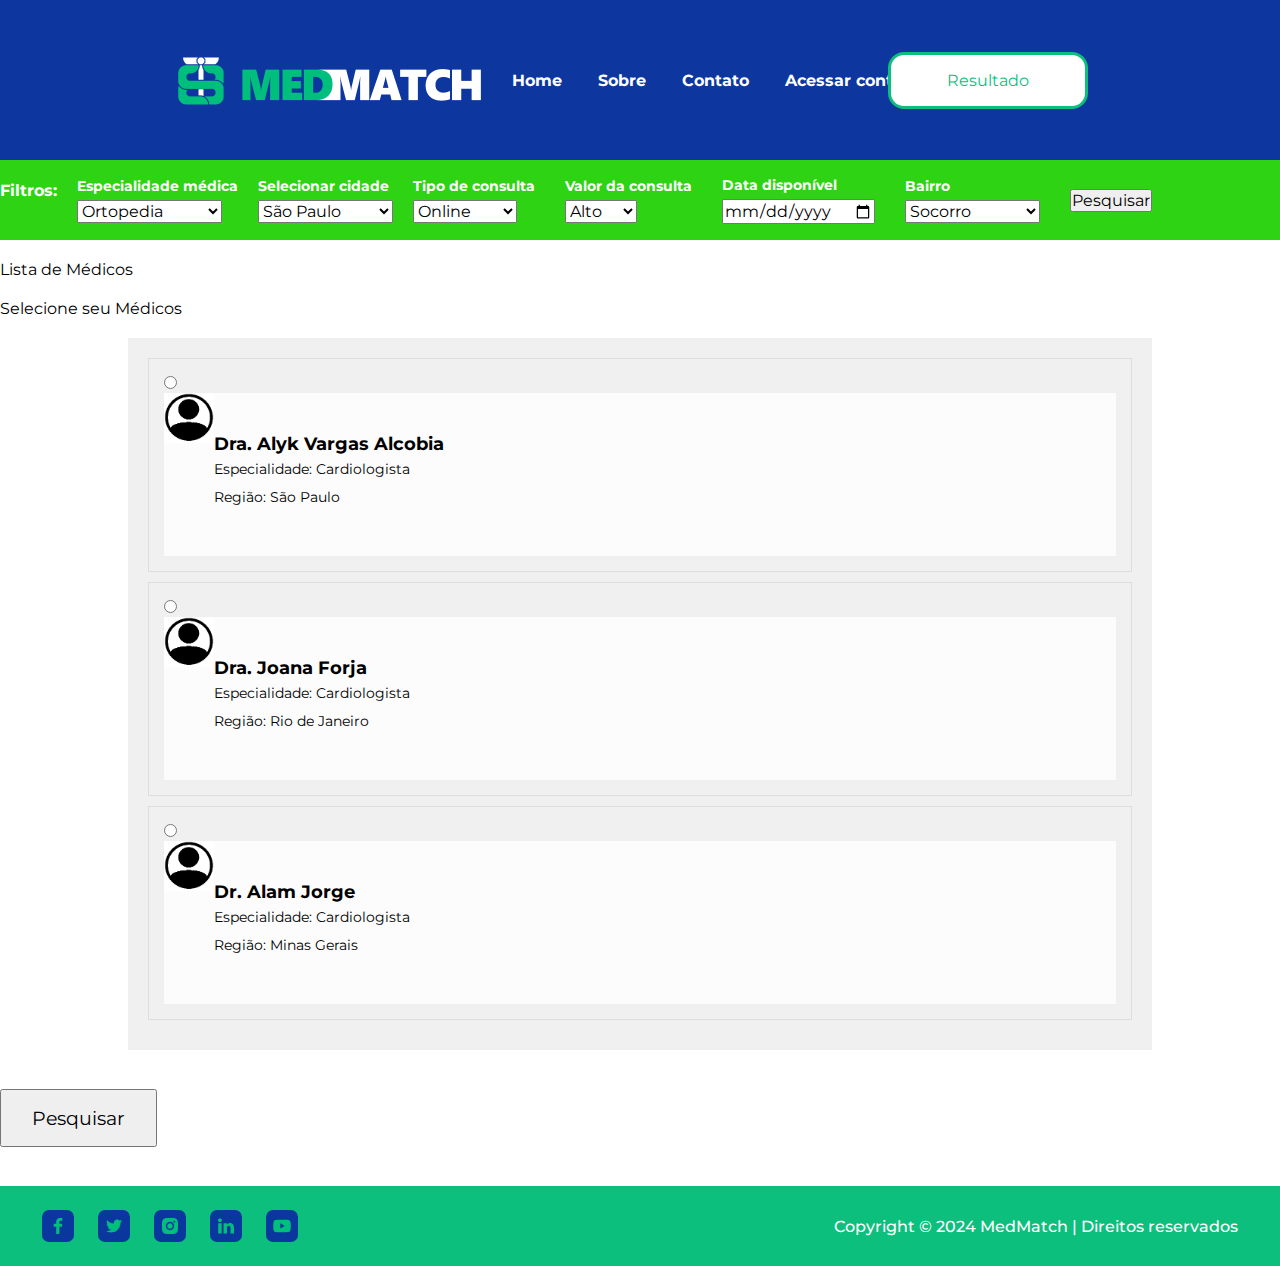
<file: Paginahospitala3/index.html>
<!DOCTYPE html>
<html lang="en">
<head>
    <title>RESULTADO</title>
    <meta charset="UTF-8">
    <meta name="viewport" content="width=device-width, initial-scale=1.0">

    <!-- Link to page CSS -->
    <link rel="stylesheet" href="./css/estilo.css">
   

    <!-- Link to google fonts -->
    <link rel="preconnect" href="https://fonts.googleapis.com">
    <link rel="preconnect" href="https://fonts.gstatic.com" crossorigin>
    <link href="https://fonts.googleapis.com/css2?family=Montserrat:ital,wght@0,100..900;1,100..900&display=swap" rel="stylesheet">
</head>
<body>
    
<!-- Cabeçalho -->
<div id="navi-bar">
    <img class="logo" src="assets/medmatch-logomarca-negativo-horizontal.png" alt="" id="logo">
    <div id="links">
        <a href="#Home">Home</a>
        <a href="#Sobre">Sobre</a>
        <a href="#Contato">Contato</a>
        <a href="#Conta"> Acessar conta </a>
    </div> 
    <div class="green-button button" id="top-button">Resultado</div>
    
</div>

<div id="green-bar"> 
    <div id="a"> 
        <div class="element-spacing">
            <a> <div class="paragrafo">Filtros: </div> </a> 
        </div>
    </div>
    
    <div class="element-spacing">
        <a> <p>Especialidade médica </p> </a>
        <label form="doc"> </label>  
        <select name="doc" id="doc">
            <option value="Ortopedia ">Ortopedia </option>
            <option value="cardiologista">cardiologista</option>
            <option value="clínico_geral">clínico geral</option>
            <option value="nutricionista">nutricionista</option>
            <option value="dermatologista">dermatologista</option>
            <option value="otorrino">otorrino</option>
        </select>
    </div>

    <div class="element-spacing">
        <a> <p>Selecionar cidade </p> </a>
        <select name="cidade" id="cidade" onchange="updateBairros()">
            <option value="São Paulo">São Paulo</option>
            <option value="Rio de Janeiro">Rio de Janeiro</option>
            <option value="Contagem">Contagem</option>
        </select>
    </div>
   
        <div class="element-spacing2">
           <a> <p>Tipo de consulta</p> </a>
            <select name="tipo_consulta" id="tipo_consulta">
                <option value="online">Online</option>
                <option value="presencial">Presencial</option>
            </select>
        </div>
    
        <div class="element-spacing2">
        <a>   <p>Valor da consulta</p> </a>
            <select name="valor_consulta" id="valor_consulta">
                <option value="alto">Alto</option>
                <option value="medio">Médio</option>
                <option value="baixo">Baixo</option>
            </select>
        </div>
    
        <div class="element-spacing2">
         <a>   <p>Data disponível</p> </a>
            <input type="date" id="data_disponivel" name="data_disponivel">
        </div>
    
        <div class="element-spacing2">
      <a>      <p>Bairro</p> </a>
            <select name="bairro" id="bairro">
                <!-- Options will be dynamically added here -->
            </select>
        </div>
        <input type="submit" value="Pesquisar">
    </div>
    

<!-- Resultados Médicos -->
<div class="paragrafo"> </div>
<div class="paragrafo">Lista de Médicos </div>
<div class="paragrafo">Selecione seu Médicos </div>

<div class="container2">
    <ul class="lista-medicos">
        <li>
            <label>
                <input type="radio" name="medico">
                <div class="cell-container">
                    <img class="logo-pequeno" src="assets/elipse.png" alt="Imagem do médico">
                    <div class="dados-medico">
                        <h2 class="texto-medico">Dra. Alyk Vargas Alcobia</h2>
                        <p class="texto-medico">Especialidade: Cardiologista</p>
                        <p class="texto-medico">Região: São Paulo </p>
                        <div class="avaliacao"></div>
                    </div>
                </div>
            </label>
        </li>

        <li>
            <label>
                <input type="radio" name="medico">
                <div class="cell-container">
                    <img class="logo-pequeno" src="assets/elipse.png" alt="Imagem do médico">
                    <div class="dados-medico">
                        <h2 class="texto-medico">Dra. Joana Forja</h2>
                        <p class="texto-medico">Especialidade: Cardiologista</p>
                        <p class="texto-medico">Região: Rio de Janeiro</p>
                        <div class="avaliacao"></div>
                    </div>
                </div>
            </label>
        </li>

        <li>
            <label>
                <input type="radio" name="medico">
                <div class="cell-container">
                    <img class="logo-pequeno" src="assets/elipse.png" alt="Imagem do médico">
                    <div class="dados-medico">
                        <h2 class="texto-medico">Dr. Alam Jorge</h2>
                        <p class="texto-medico">Especialidade: Cardiologista</p>
                        <p class="texto-medico">Região: Minas Gerais</p>
                        <div class="avaliacao"></div>
                    </div>
                </div>
            </label>
        </li>
    </ul>
</div>

<a> <div class="paragrafo">Filtros: </div> </a>


<div class="element-spacing">
    <form action="index.html" method="GET">
        <!-- Assuming you're using a form element to wrap the input -->
        <input type="submit" value="Pesquisar" class="search-button">
    </form>
</div>
        <a> <div class="paragrafo">Filtros: </div> </a>
    </div>



<!-- Rodapé -->
<div id="footer">
<div id="cell-4">
<img src="assets/icones social/icones-social-01.svg" alt="">
<img src="assets/icones social/icones-social-02.svg" alt="">
<img src="assets/icones social/icones-social-03.svg" alt="">
<img src="assets/icones social/icones-social-04.svg" alt="">
<img src="assets/icones social/icones-social-05.svg" alt="">
</div>

    Copyright © 2024 MedMatch | Direitos reservados
</div>



<!-- JS para quando o usúario selecionar a cidade, os bairros vão aparecer respectivamente  -->
<script>
    function updateBairros() {
        var cidadeSelect = document.getElementById("cidade");
        var bairroSelect = document.getElementById("bairro");

        // Limpar as opções atuais
        bairroSelect.innerHTML = "";

        // Cidades e seus respectivos bairros
        var cidadesBairros = {
            "São Paulo": ["Socorro", "Ademar", "Campo Limpo"],
            "Rio de Janeiro": ["Copacabana", "Méier", "Leblon"],
            "Contagem": ["Nova Contagem", "Eldorado", "Bandeirantes"]
        };

        // Adicionar as opções de bairros da cidade selecionada
        var cidadeSelecionada = cidadeSelect.value;
        cidadesBairros[cidadeSelecionada].forEach(function(bairro) {
            var option = document.createElement("option");
            option.text = bairro;
            option.value = bairro;
            bairroSelect.appendChild(option);
        });
    }

    // Atualizar os bairros assim que a página carregar
    window.onload = updateBairros;
</script>

</body>
</html>
</file>
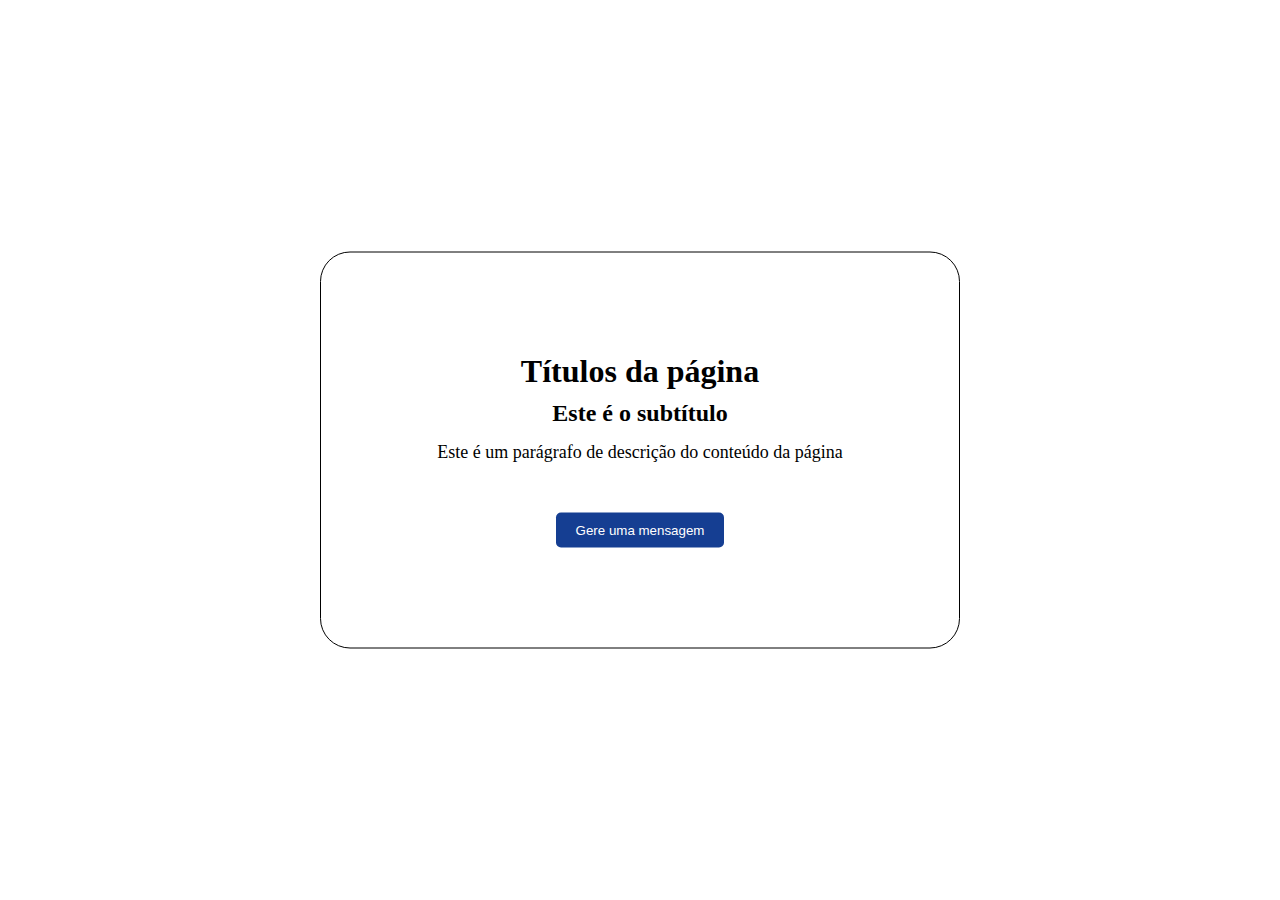
<file: Quadro/index.html>
<!DOCTYPE html>
<html lang="en">
<head>
    <meta charset="UTF-8">
    <meta name="viewport" content="width=device-width, initial-scale=1.0">
    <title>Document</title>
    <link rel="stylesheet" href="style.css">
</head>
<body>

    <div class="container">
        <h1 class="title">Títulos da página</h1>
        <h2 class="subtitle">Este é o subtítulo</h2>
        <p class="paragraph">Este é um parágrafo de descrição do conteúdo da página</p>
        <button class="msg-button">Gere uma mensagem</button>
    </div>

    <script src="app.js"></script>

</body>
</html>
</file>
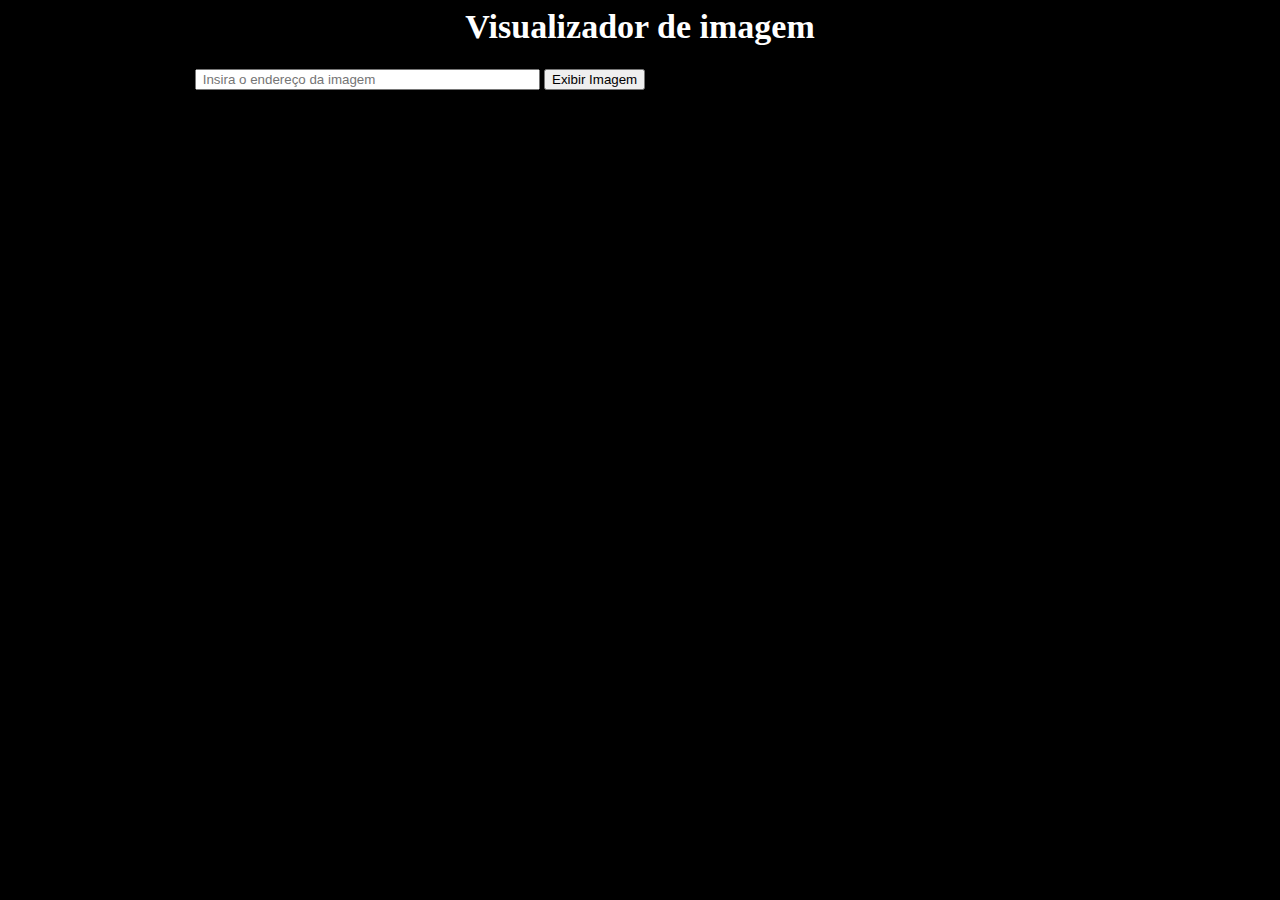
<file: aparecerimagenslink.html>
<html>
<body bgcolor="black";  

<head>
    <title>Visualizador de Imagem</title>
    
    <!-- css -->
    <style>
           h1 {
            font-size: 34px; /* Tamanho da fonte desejado */
            color: white;    /* Cor desejada, você pode substituir por outra cor */
            text-align: center; /* Alinhamento desejado, por exemplo, ao centro */
        }
        p {
            font-size: 16px;
            line-height: 1.5;
        }
       
    </style>
</head>

<body>
   
    <H1> Visualizador de imagem </H1>

       <label for="campofilmefavorito">Cole o endereço da imagem:</label>
        <input type="text" id="campofilmefavorito" size="40" placeholder=" Insira o endereço da imagem ">
    <button onclick="adicionarfilme()">Exibir Imagem</button>
    <div id="filme"></div>
   
   
    <!-- Java script -->
   <script>
  
  
   function adicionarfilme() {
       var campofilmefavorito = document.getElementById("campofilmefavorito").value;
       var filme = document.getElementById("filme"); 
   
       if (campofilmefavorito) {
           const img = new Image();
           img.src = campofilmefavorito;
           img.onload = function() {
               filme.innerHTML = ""; // Limpar o conteúdo anterior, se houver.
               filme.appendChild(img);
           };
           img.onerror = function() {
               filme.innerHTML = "Erro ao carregar a imagem.";
           };
       } else {
           filme.innerHTML = "URL inválida.";
       }
   }

  
    </script>
</body>
</html>
</file>
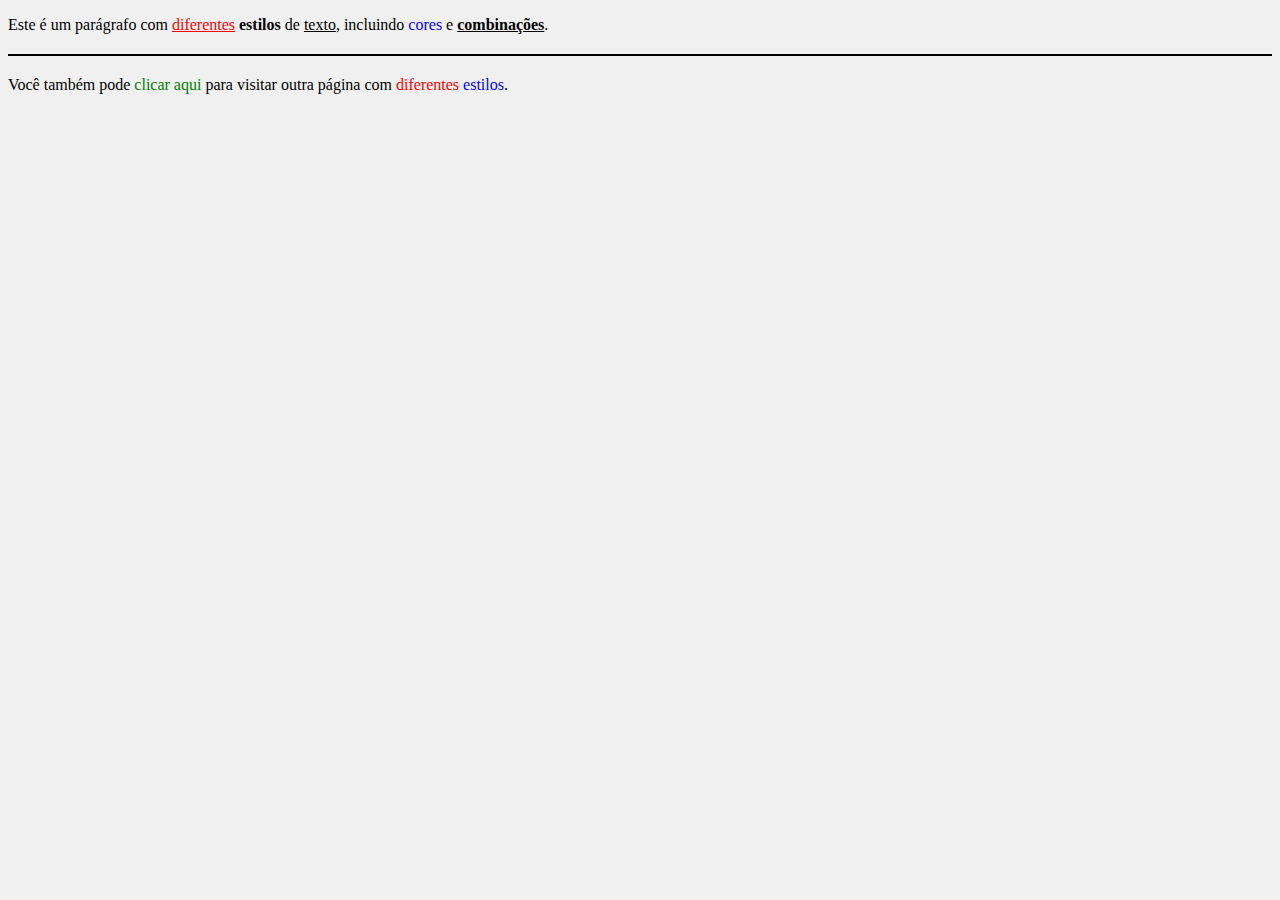
<file: exemplo html 2.html>
<!DOCTYPE html>
<html>

<head>
  <style>
    body {
      background-color: #f0f0f0;
    }
  </style>
</head>

<body>
  <p>Este é um parágrafo com <span style="color: red; text-decoration: underline;">diferentes</span>
    <span style="font-weight: bold;">estilos</span> de <span style="text-decoration: underline;">texto</span>,
    incluindo <span style="color: blue;">cores</span> e <span style="font-weight: bold; text-decoration: underline;">combinações</span>.</p>

  <hr style="border: 1px solid black; margin: 20px 0;">

  <p>Você também pode <a href="outra_pagina.html" style="color: green; text-decoration: none;">clicar aqui</a> para visitar
    outra página com <span style="color: red;">diferentes</span> <span style="color: blue;">estilos</span>.</p>
</body>

</html>
</file>
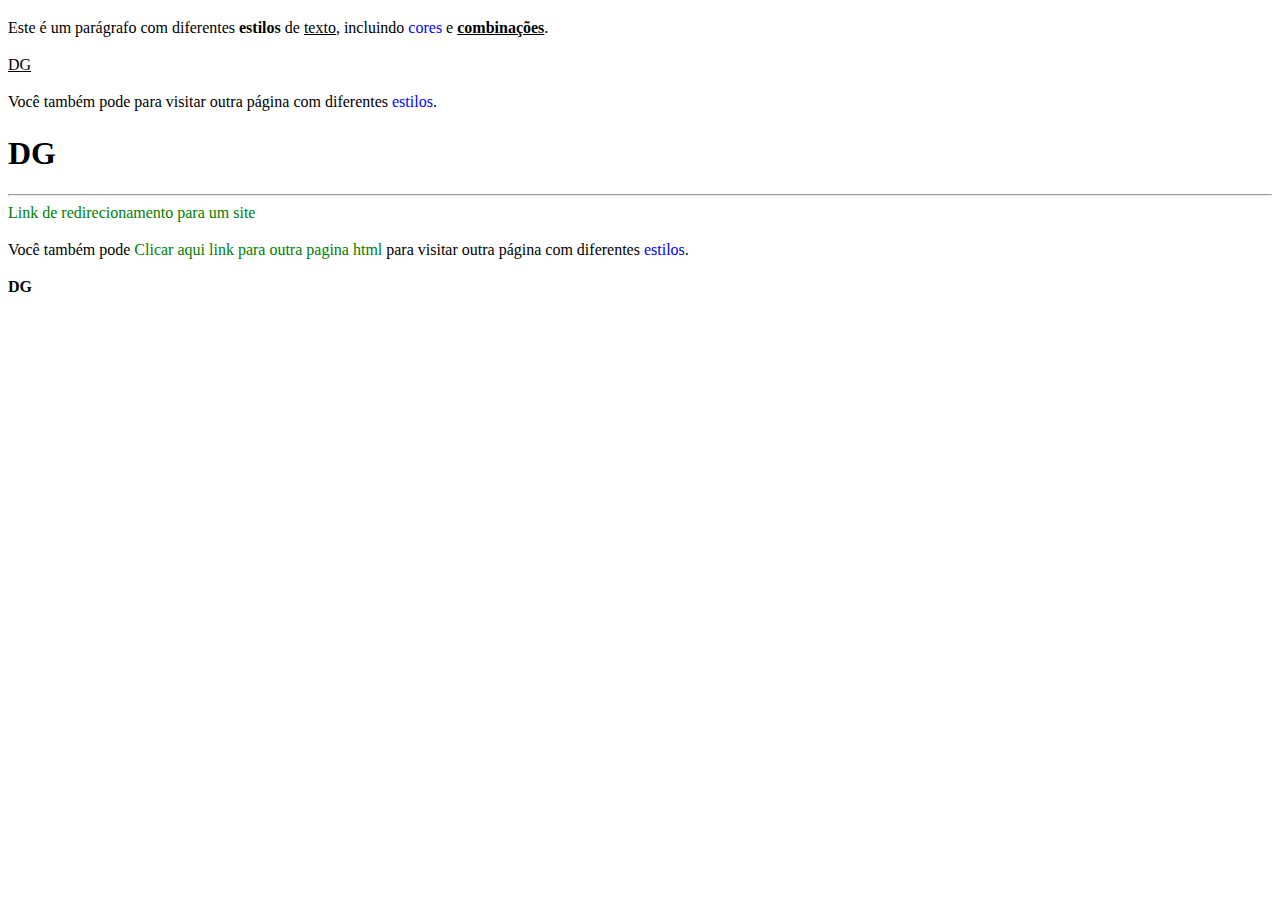
<file: exemplo html.html>
<!DOCTYPE html>
<html>

<head>
  <style>

<!-- Coméntario -->
<!-- Cor do fundo branco -->

body {
      background-color: white;
    }
    

    p {
      font-size: 16px;
      line-height: 1.5;
    }

    <!-- Mudar cor da fonte para vermelho -->
    .red-font {
      color: red;
    }

    .blue-font {
      color: blue;
    }

    .underlined {
      text-decoration: underline;
    }

    .bold {
      font-weight: bold;
    }

    .link {
      color: green;
      text-decoration: none;
    }

    .link:hover {
      text-decoration: underline;
    }

    .linha {
      border-top: 1px solid black;
      margin: 20px 0;
    }
    <h1 Texto grande </h1>
        <h1 Título em </h1>
        <h1 style="color: red;">Título em <strong>negrito</strong></h1>

  </style>
</head>

<body>
   
<!-- <p> parágrafo -->

  <p>Este é um parágrafo com <span class="red-font">diferentes</span> <span class="bold">estilos</span> de <span
      class="underlined">texto</span>, incluindo <span class="blue-font">cores</span> e <span
      class="bold underlined">combinações</span>.</p>
      <span class="underlined"> DG </span>

  <p>Você também pode  para visitar outra página com <span
      class="red-font">diferentes</span> <span class="blue-font">estilos</span>.</p>

      <!-- se mudar o número do h1 h2 mudar o tamanho da fonte h1 maior h6 menor -->
      <h1> DG </h1>

      <!-- HR LINHHA -->
      <HR>

      <a class="link" href="https://www.youtube.com/">Link de redirecionamento para um site </a>
<p>

    <!-- Link para outra pagina html -->
    Você também pode <a class="link" href="acai.html"> Clicar aqui link para outra pagina html </a> para visitar outra página com <span
      class="red-font">diferentes</span> <span class="blue-font">estilos</span>.</p>

      <!-- <strong> MUDAR COR DA FONTE -->
      <strong> DG </strong>

      </body>

</html>
</file>
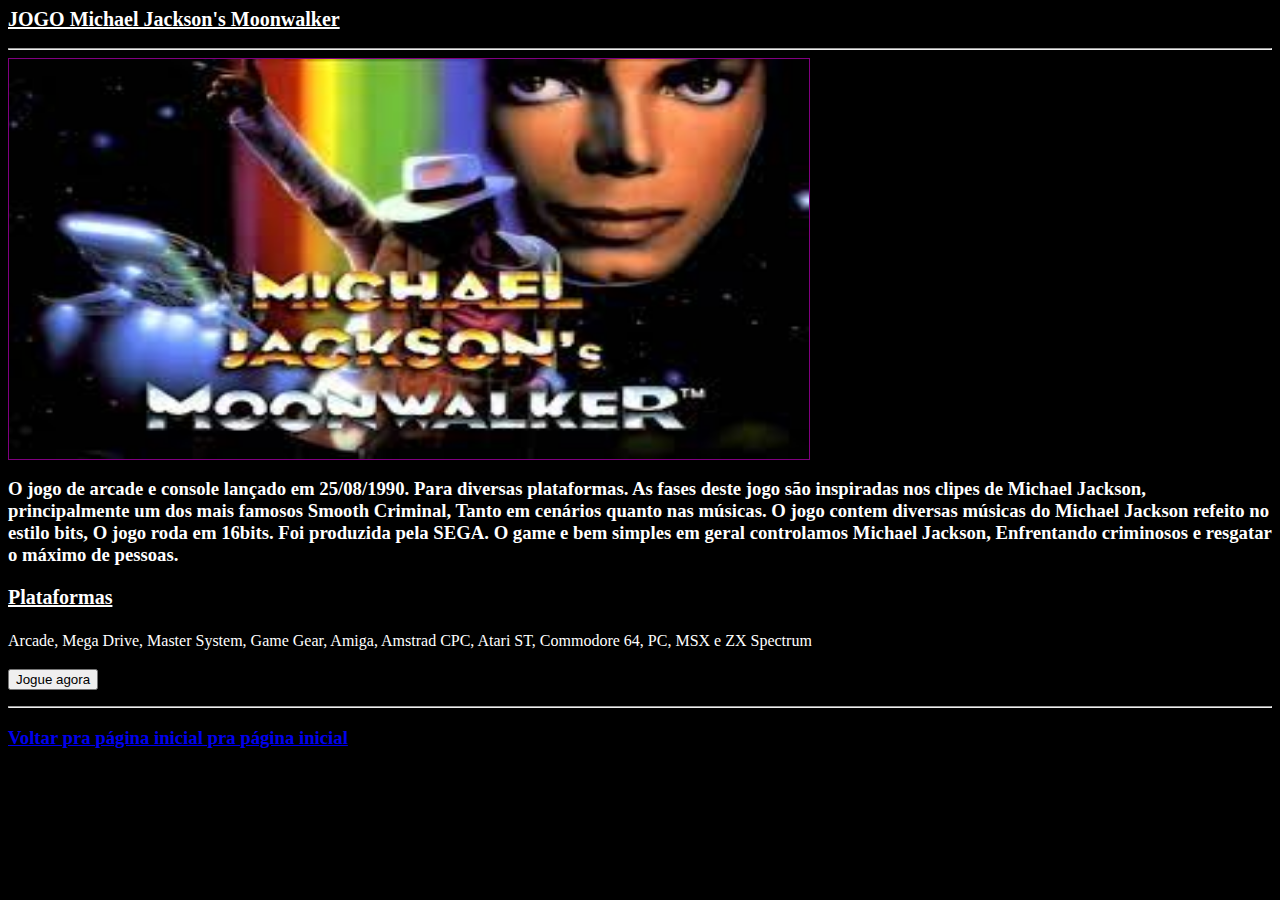
<file: Site_michael_jackson/jogo.html>
<html>
<head>
<title> jogo_www.neverland.com.br </title>
<link rel="stylesheet" href="styless.css"> 

<sub>
<H2> JOGO Michael Jackson's Moonwalker  </H2>
</sub>

<hr>

<img src="jogo.jpg" width="800" height="400" />

<h3> O jogo de arcade e console lançado em 25/08/1990. Para diversas plataformas. As fases deste jogo são inspiradas nos clipes de Michael Jackson, principalmente um dos mais famosos Smooth Criminal, Tanto em cenários quanto nas músicas. O jogo contem diversas músicas do Michael Jackson refeito no estilo bits, 
O jogo roda em 16bits. Foi produzida pela SEGA. O game e bem simples em geral controlamos Michael Jackson, Enfrentando criminosos e resgatar o máximo de pessoas.   
<p>

<h2> <sub> Plataformas </sub> </h2> 

<p>
Arcade, Mega Drive, Master System, Game Gear, Amiga, Amstrad CPC, Atari ST, Commodore 64, PC, MSX e ZX Spectrum

</h3>


<p> 

<!-- Botão html com link de rédirecionamento para um site com o  jogo   --> 

<a href="https://www.arcadeflix.com.br/2022/03/michael-jacksons-moonwalker-genesis.html" target="_blank">
<button> Jogue agora </button>
</a>

<p> 

<p>
    <p>

    <hr> 


<h3> <a href="index.html">  Voltar pra página inicial pra página inicial </h3> </a>    




</head>
</html>
</file>
<file: Paginahospitala3/css/estilo.css>
/* #region Variables */
:root {
    --dark-midnight: #313131;
    --light-midnight: #414042;

    --light-green: #00e093;
    --dark-green: #0cbf7d;

    --current-blue: #0A379E;

    --top-background:#0d369e;

    --error-color:#0d369e;
}
/*#endregion */

/* #region Common */
* {
    margin: 0;
    padding: 0;
    box-sizing: border-box;

    font-family: 'Montserrat';
    font-size: 1rem;
}

body {
    display: flex;
    flex-direction: column;
    font-family: Arial, sans-serif;
}

a {
    text-decoration: none;
    color: white;
    font-weight: 700;;
}
/*#endregion */

/*#region Buttons */
.button {
    border-style: solid;
    border-radius: 1rem;
    border-width: 0.2rem;
    padding-top: 1rem;
    padding-bottom: 1rem;
    padding-left: 3.5rem;
    padding-right: 3.5rem;
    text-align: center;
    display: inline-block;
    transition: background-color 0.3s, color 0.3s;
}

.green-button {
    background-color: white;
    border-color: var(--dark-green);
    color: var(--dark-green);
}

.green-button:hover {
    background-color: var(--light-green);
    border-color: var(--light-green);
    color: white;
}

.green-button:active {
    background-color: var(--dark-green);
    border-color: var(--dark-green);
    color: white;
}

.midnight-button {
    background-color: white;
    border-color: var(--dark-midnight);
    color: var(--dark-midnight);
    width: 70%; /* Set a fixed width for the buttons */
    box-sizing: border-box; /* Include padding and border in the width calculation */
    padding: 1rem 3.5rem; /* Adjust padding as needed */
}

.midnight-button:hover {
    background-color: var(--light-midnight);
    border-color: var(--light-midnight);
    color: white;
}

.midnight-button:active {
    background-color: var(--dark-midnight);
    border-color: var(--dark-midnight);
    color: white;
}
/*#endregion */

/*#region N-bar */
#navi-bar {
    background-color: var(--top-background);
    display: flex;
    align-items: center;
    height: 10rem;
}
#green-bar {
    background-color: #2ED313;
    display: flex;
    align-items: center;
    height: 5rem;
}

.logo {
    width: 400px;
    margin-left: 10%;
}

#top-button {
    position: absolute;
    right: 15%;
}

#links {
    position: absolute;
    left: 40%;
}

#links a {
    margin-right: 2rem;
}

.b {
    margin-right: 2rem;
    position: absolute;
    left: 40%;
}
/* #endregion */

/*#region Content */
#grid-container {
    /* margin-top: 0rem; */
    margin-bottom: 1rem;
    display: grid;
    grid-template-columns: 1fr 1fr;
    grid-template-rows: auto auto;
    column-gap: 12rem;
}

.text > * {
    font-size: 3rem;
    font-weight: 120;
}

#title {
    color: var(--error-color);
    font-weight: 750;
}


#cell-1 {
    margin-left: 15%; /* Adjust the margin to move the image further to the right */
}

#error {
    width: 50rem;
}

#cell-2 {
    margin-top: 3.8rem;
    margin-right: 27%; /* Adjust the margin to move the image further to the right */
}

#cell-3 {
    margin-top: .7rem; /* Adjust the margin to move the image down */
    margin-left: 10%; /* Adjust the margin to move the image further to the right */
    
}

.cell-container {
    position: relative; /* Permite posicionamento absoluto para a imagem */
  }
  
  .logo-pequeno {
    position: absolute; /* Posiciona a imagem sobreposta ao conteúdo */
    top: 0; /* Alinha a imagem ao topo do container */
    left: 0; /* Alinha a imagem à esquerda do container */
    width: 50px; /* Define a largura da imagem */
    height: 50px; /* Define a altura da imagem */
  }
  
  .dados-medico {
    padding: 40px; /* Adiciona espaçamento interno ao container */
    background-color: rgba(255, 255, 255, 0.8); /* Cor de fundo semi-transparente */
  }
  .texto-medico {
    margin-left: 10px; /* Adjust the value for desired left margin */
  }
  
  .cell-container p {
    margin-bottom: 10px;
  }
  
  .spacer {
    margin-bottom: 20px; /* Adjust as needed for spacing between paragraphs */
  }

  .logo-small {
    width: 30px; /* ajuste conforme necessário */
    position: relative;
    z-index: -1; /* faz com que a imagem fique atrás */
    margin-right: 10px; /* ajuste conforme necessário */
}

#cell-4 {
    margin-right: 40%;
    display: flex;
    justify-content: center; /* Adjust as needed */
    align-items: center;
    
}

#cell-4 > * {
    margin-right: 1.5rem;
    float: left;
    height: 2rem;
    width: 2rem;
}
/*#endregion*/

/*#region Footer */
#footer {
    margin-top: auto;
    height: 5rem;
    background-color: var(--dark-green);
    display: flex;
    justify-content: center;
    align-items: center;
    font-weight: 500;
    font-size: 1rem;
    color: white;
    position: relative;
    bottom: 0;
    width: 100%;
}
/*#endregion*/
.element-spacing {
    margin-right: 20px;
  }
  .element-spacing2 {
    margin-right: 30px;
    display: inline-block;
    vertical-align: top;
  }
  
  .container {
    white-space: nowrap;
  }
  .container2 {
    width: 80%;
    margin: 0 auto;
    padding: 20px;
    background-color: #f0f0f0;
}

  .paragrafo {
margin-bottom: 20px;
  }

  .paragrafo2 {
    margin-bottom: 150px;
      }

      .containermedico {
        position: absolute;
        top: 60%;
        left: 50%;
        background-color: #00BF7D; /* Cor de fundo alterada */
        transform: translate(-50%, -50%);
        display: flex;
        flex-direction: column;
        border: 1px solid black;
        width: clamp(250px, 10%, 800px);
        padding: 20px 0;
        align-items: center;
        border-radius: 30px;
    }

    .element-spacing input[type="submit"].search-button {
        padding: 15px 30px; /* Ajuste o padding conforme necessário */
        font-size: 1.2rem; /* Ajuste o tamanho da fonte conforme necessário */
        /* Adicione outros estilos específicos para o botão "Pesquisar" aqui */
    }
    
/**/

    h1 {
        text-align: center;
        font-size: 24px;
        margin-bottom: 20px;
    }
    
    .lista-medicos {
        list-style: none;
        padding: 0;
    }
    
    .lista-medicos li {
        border: 1px solid #ddd;
        padding: 15px;
        margin-bottom: 10px;
    }
    
    h2 {
        font-size: 18px;
        margin-bottom: 5px;
    }
    p {
        font-size: 14px;
        margin-bottom: 5px;
    }

    .avaliacao {
        display: flex;
        align-items: center;
    }
    
    .estrelas {
        font-size: 16px;
        background-color: #ff9900;

        margin-right: 5px;
    }
    
    .horarios-disponiveis {
        font-size: 14px;
        color: #007bff;
    }
</file>
<file: Quadro/style.css>
* {
    margin: 0;
    border: 0;
    box-sizing: border-box;
}
.container {
    position: absolute;
    top: 50%;
    left: 50%;
    transform: translate(-50%, -50%);
    display: flex;
    flex-direction: column;
    border: 1px solid black;
    width: clamp(250px, 50%, 800px);
    padding: 100px 0;
    align-items: center;
    border-radius: 30px;
}
.title {
    font-size: clamp(20px, 4vw, 32px);
    margin-bottom: 10px;
}
.subtitle {
    font-size: clamp(16px, 3vw, 24px);
    margin-bottom: 15px;
}
.paragraph {
    font-size: clamp(14px, 1.5vw, 18px);
    margin-bottom: 50px;
}
.msg-button {
    background-color: rgb(21, 62, 146);
    color: white;
    border: none;
    padding: 10px 20px;
    border-radius: 5px;
    cursor: pointer;
}
.msg-button:hover {
    background-color: rgb(27, 80, 187);
}

.container {
    position: absolute;
    top: 50%;
    left: 50%;
    transform: translate(-50%, -50%);
    display: flex;
    flex-direction: column;
    border: 1px solid black;
    width: clamp(250px, 50%, 800px);
    padding: 100px 0;
    align-items: center;
    border-radius: 30px;
}
</file>
<file: Site_michael_jackson/styless.css>
img {
    border-color: purple;
    border-width: 1px;   
    border-style: solid;
  }
  body{
    background-color: black;
    color : white;
}



p{
    font-size: 16px;
    line-height: 1.5;
    }
    #banner {
            text-align: center;
        }

        sub {
            text-decoration: underline;
        }
</file>
